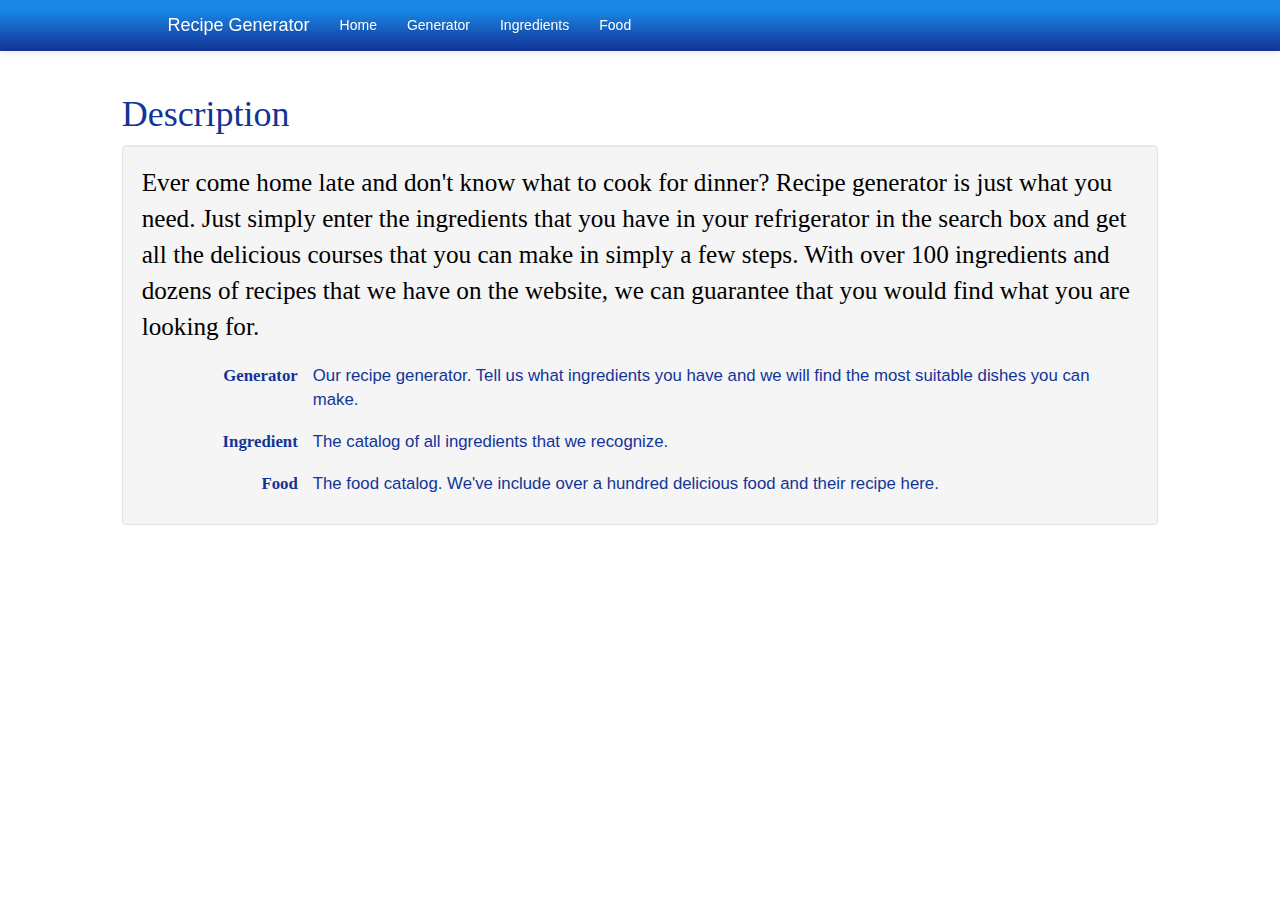
<file: index.html>
<!DOCTYPE html>
<html>
    <head>
        <title>Recipe Generator</title>
        <meta charset="utf-8">
        <meta name="viewport" content="width=device-width, initial-scale=1">
        <!-- <link rel="stylesheet" type="text/css" href="css/reset.css"> -->
        <link rel="stylesheet" type="text/css" href="css/bootstrap.min.css">
        <link rel="stylesheet" type="text/css" href="css/basic.css">
        <link rel="stylesheet" type="text/css" href="css/highlight-style.css">
        <base target="_self">
    </head>
    <style>
        h1{
          font-family: Georgia;
        }
        body {
          position: relative;
          padding-top: 75px;
        }
  
        p {
          font-size: 120%;
        }
  
        form .form-group {
          margin-bottom: 0px;
          padding: 0px;
        }
  
        form .control-label {
          font-size: 120%;
          margin: 0px;
          padding-right: 0px;
        }
      </style>
      <body>
        <nav class="navbar navbar-default navbar-fixed-top">
            <div class="container">
              <div class="row">
                <div class="col-lg-10 col-lg-offset-1">
        
                  <div class="navbar-header">
                    <button type="button" class="navbar-toggle" data-toggle="collapse" data-target="#myNavbar">
                      <span class="icon-bar"></span>
                      <span class="icon-bar"></span>
                      <span class="icon-bar"></span>
                    </button>
                    <a class="navbar-brand" href="index.html">Recipe Generator</a>
                  </div>
                  <div>
                    <div class="collapse navbar-collapse" id="myNavbar">
                      <ul class="nav navbar-nav">
                        <li><a href="index.html">Home</a></li>
                        <li><a href="generator.html">Generator</a></li>
                        <li><a href="ingredient_catalog.html">Ingredients</a></li>
                        <li><a href="food_catalog.html">Food</a></li>
                      </ul>
                    </div>
                  </div>
                </div>
              </div>
            </div>
          </nav>
        </div>
  
        <div class="row col-lg-10 col-lg-offset-1">
          <div id="overview">
    
            <h1>Description</h1>
    
            <div class="well bs-component">
              <form class="form-horizontal">
                <div class = "descrip">
                  <p>
                  Ever come home late and don't know what to cook for dinner? Recipe generator is just what you need. Just simply enter the ingredients that you have in your refrigerator in the search box and get all the delicious courses that you can make in simply a few steps. With over 100 ingredients and dozens of recipes that we have on the website, we can guarantee that you would find what you are looking for.
                  </p>
                </div>
                <div class="form-group">
                  <label class="col-sm-2 control-label">Generator</label>
                  <div class="col-sm-10">
                    <p class="form-control-static">Our recipe generator. Tell us
                      what ingredients you have and we will find the most suitable
                      dishes you can make.
                    </p>
                  </div>
                </div>
                
                <div class="form-group">
                  <label class="col-sm-2 control-label">Ingredient</label>
                  <div class="col-sm-10">
                    <p class="form-control-static">The catalog of all ingredients
                      that we recognize.
                    </p>
                  </div>
                </div>
                <div class="form-group">
                  <label class="col-sm-2 control-label">Food</label>
                  <div class="col-sm-10">
                    <p class="form-control-static">
                      The food catalog. We've include over a hundred delicious food
                      and their recipe here.
                    </p>
                  </div>
                </div>
            </div>
          </div>
        </div>
      </body>
</html>
</file>
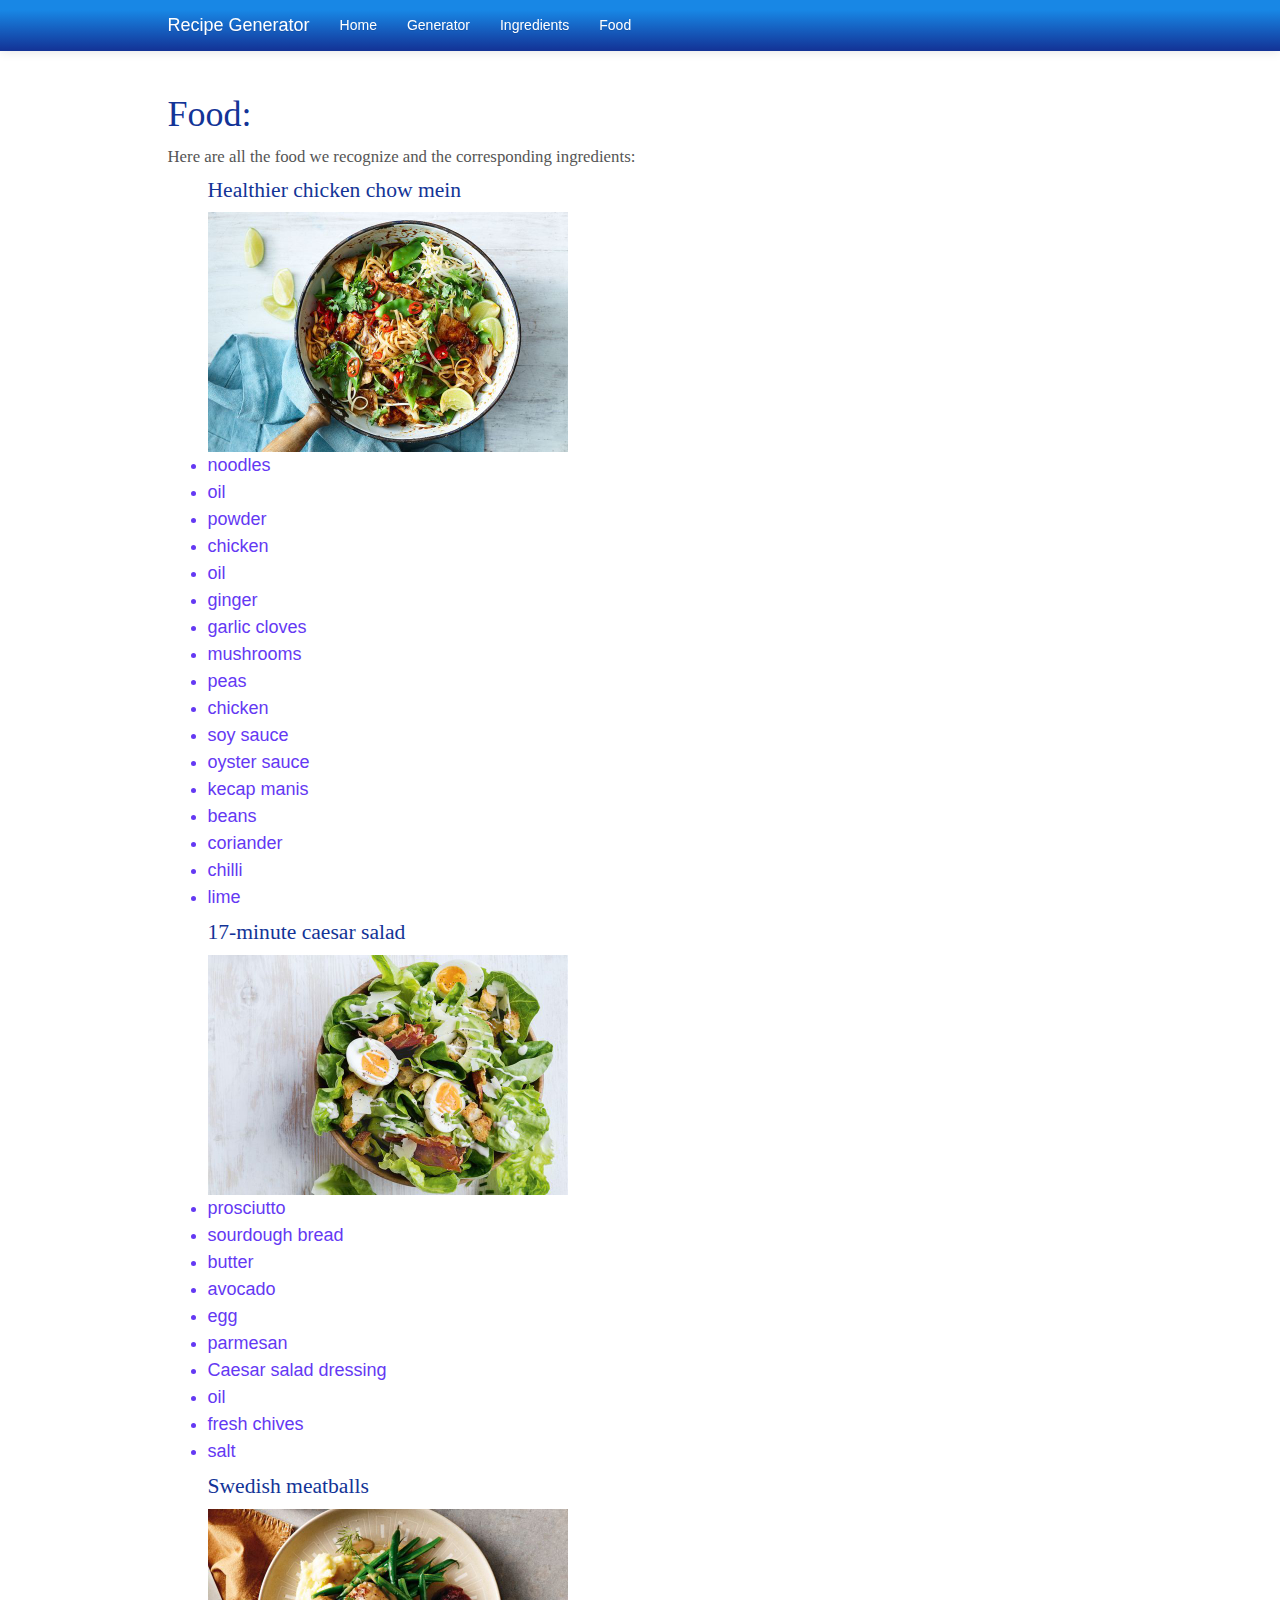
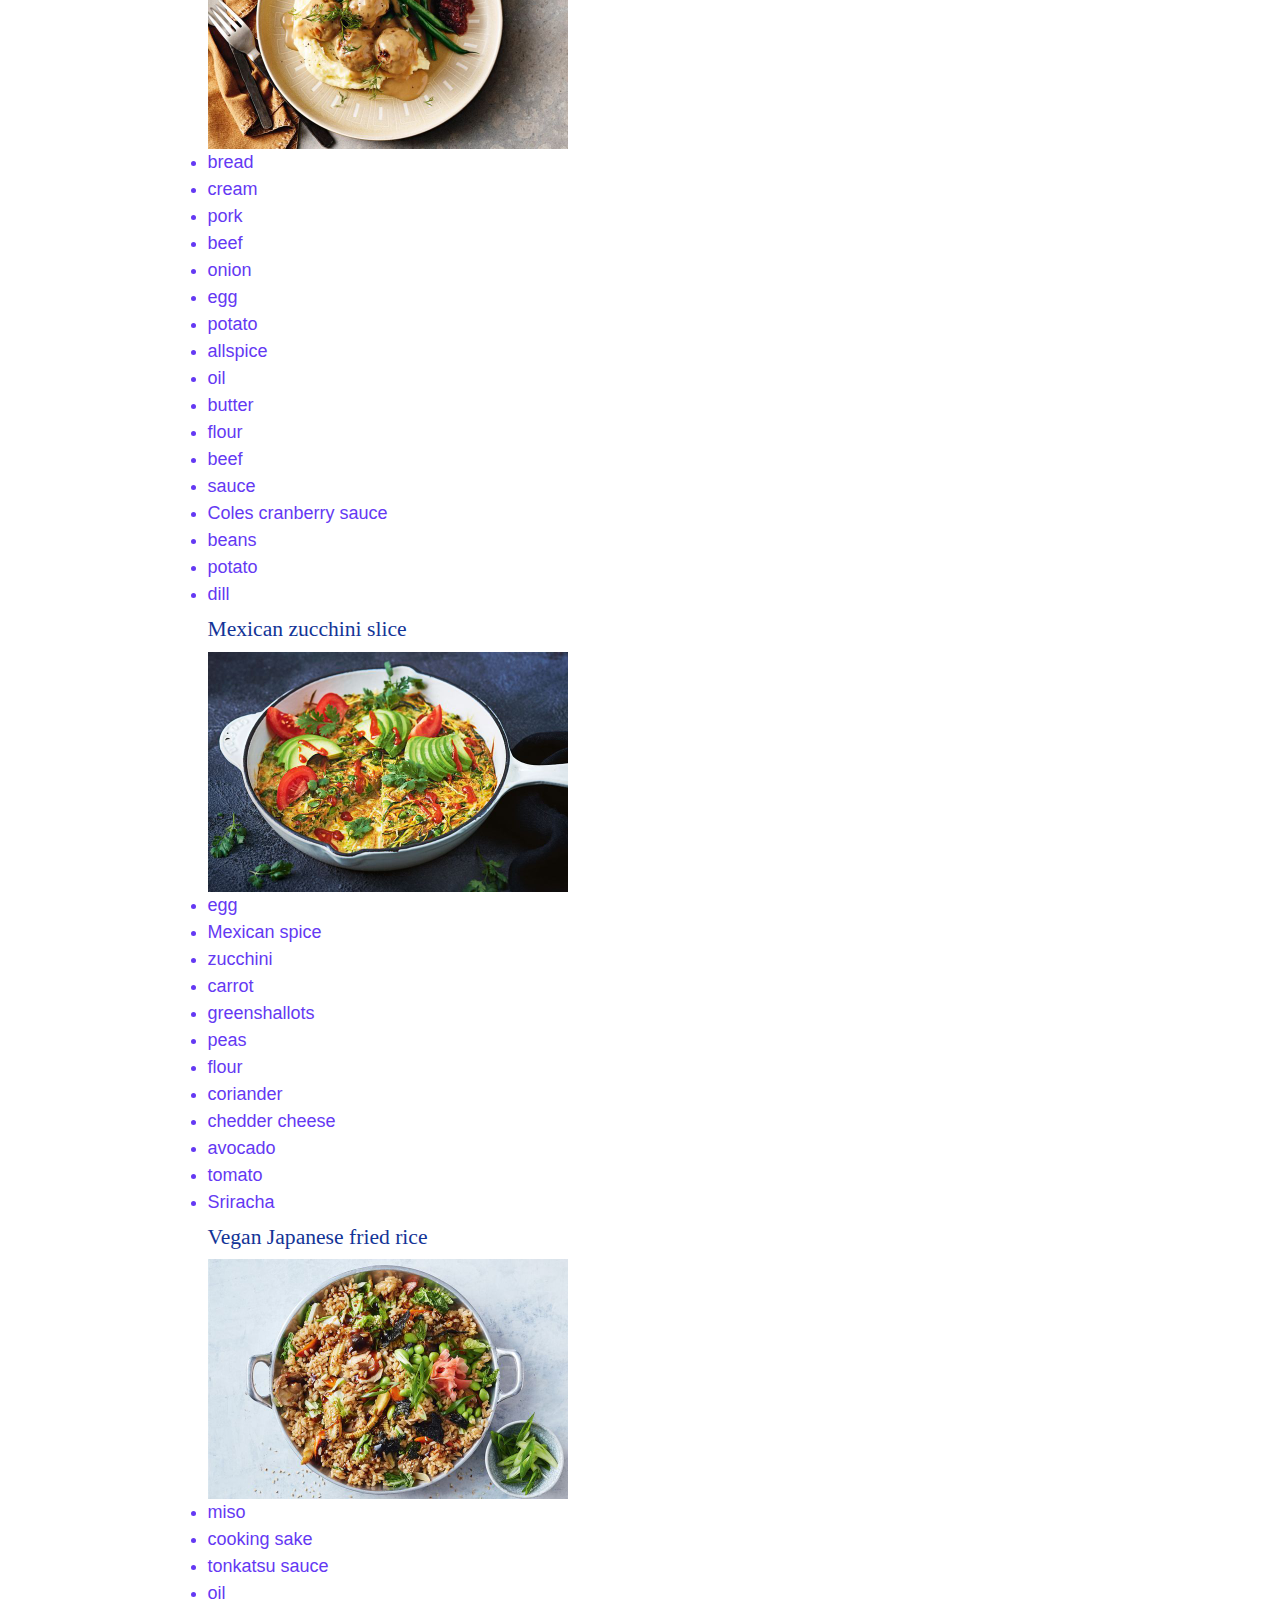
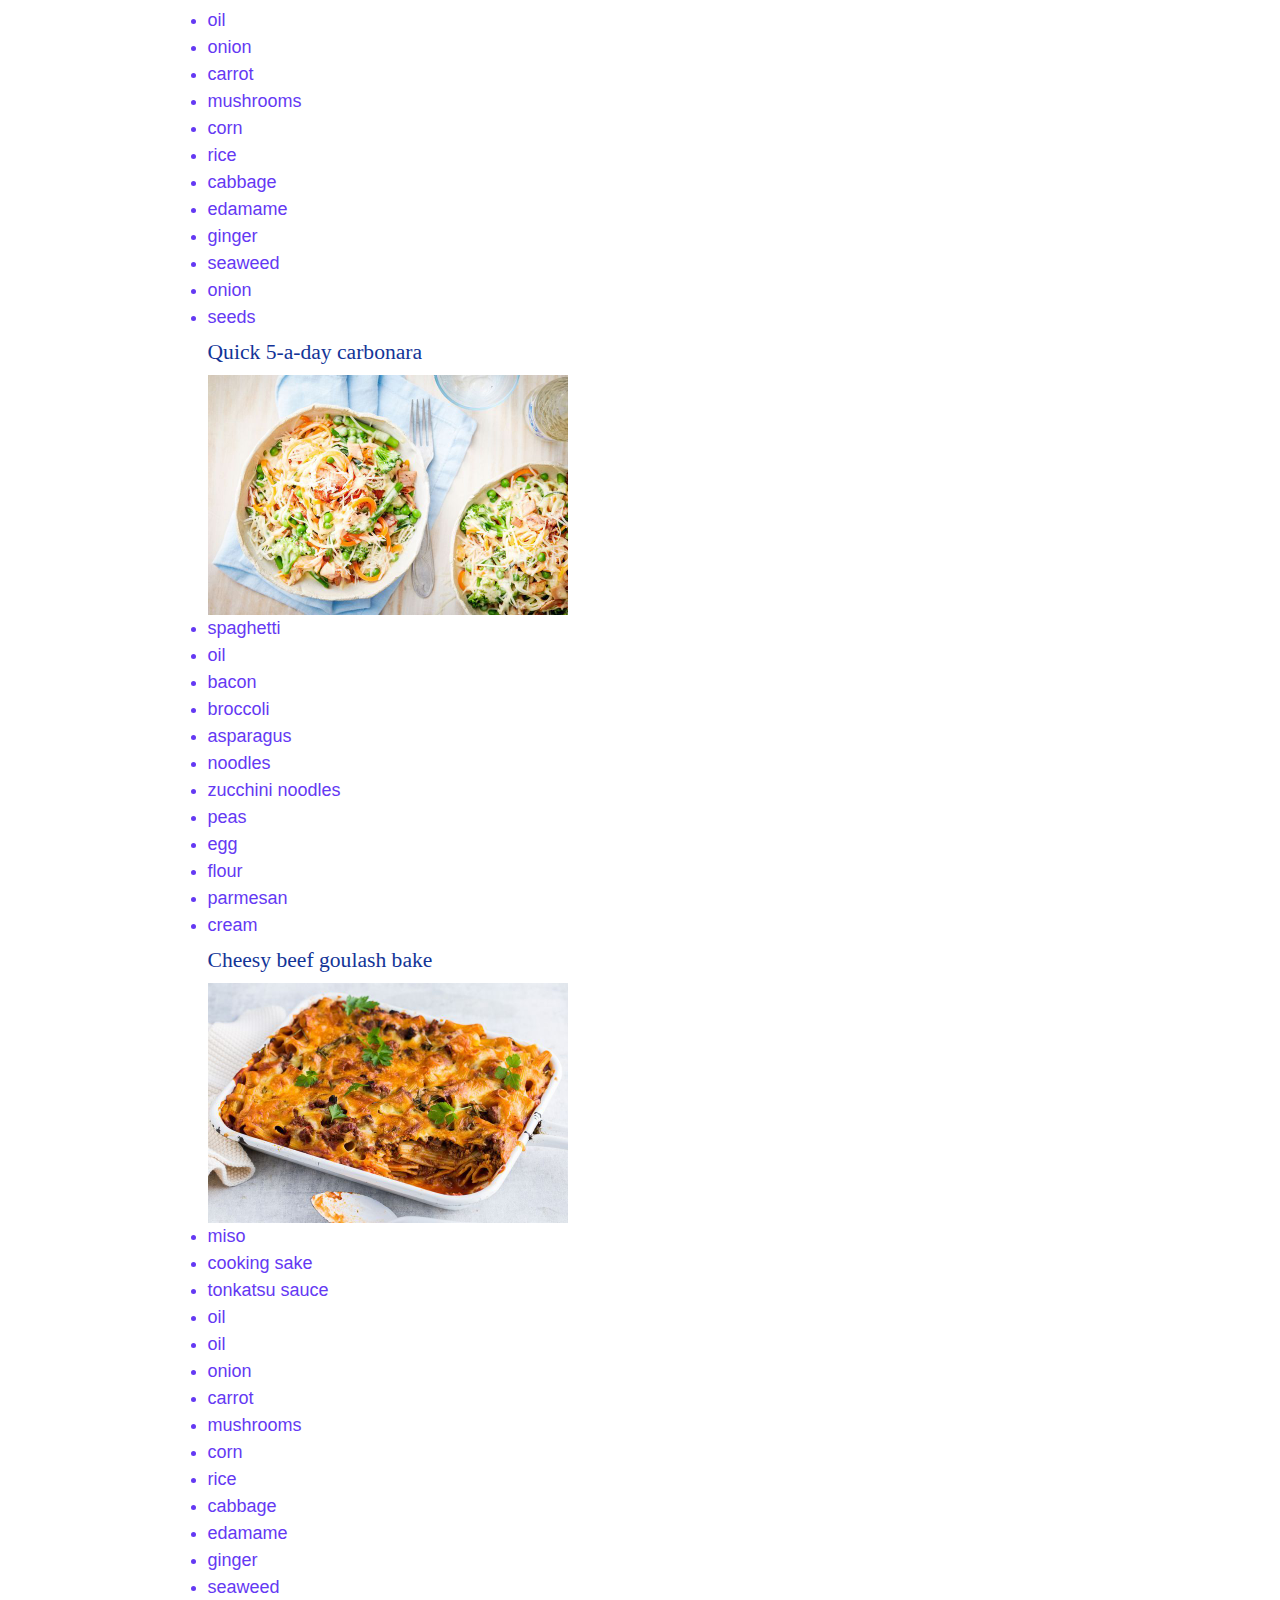
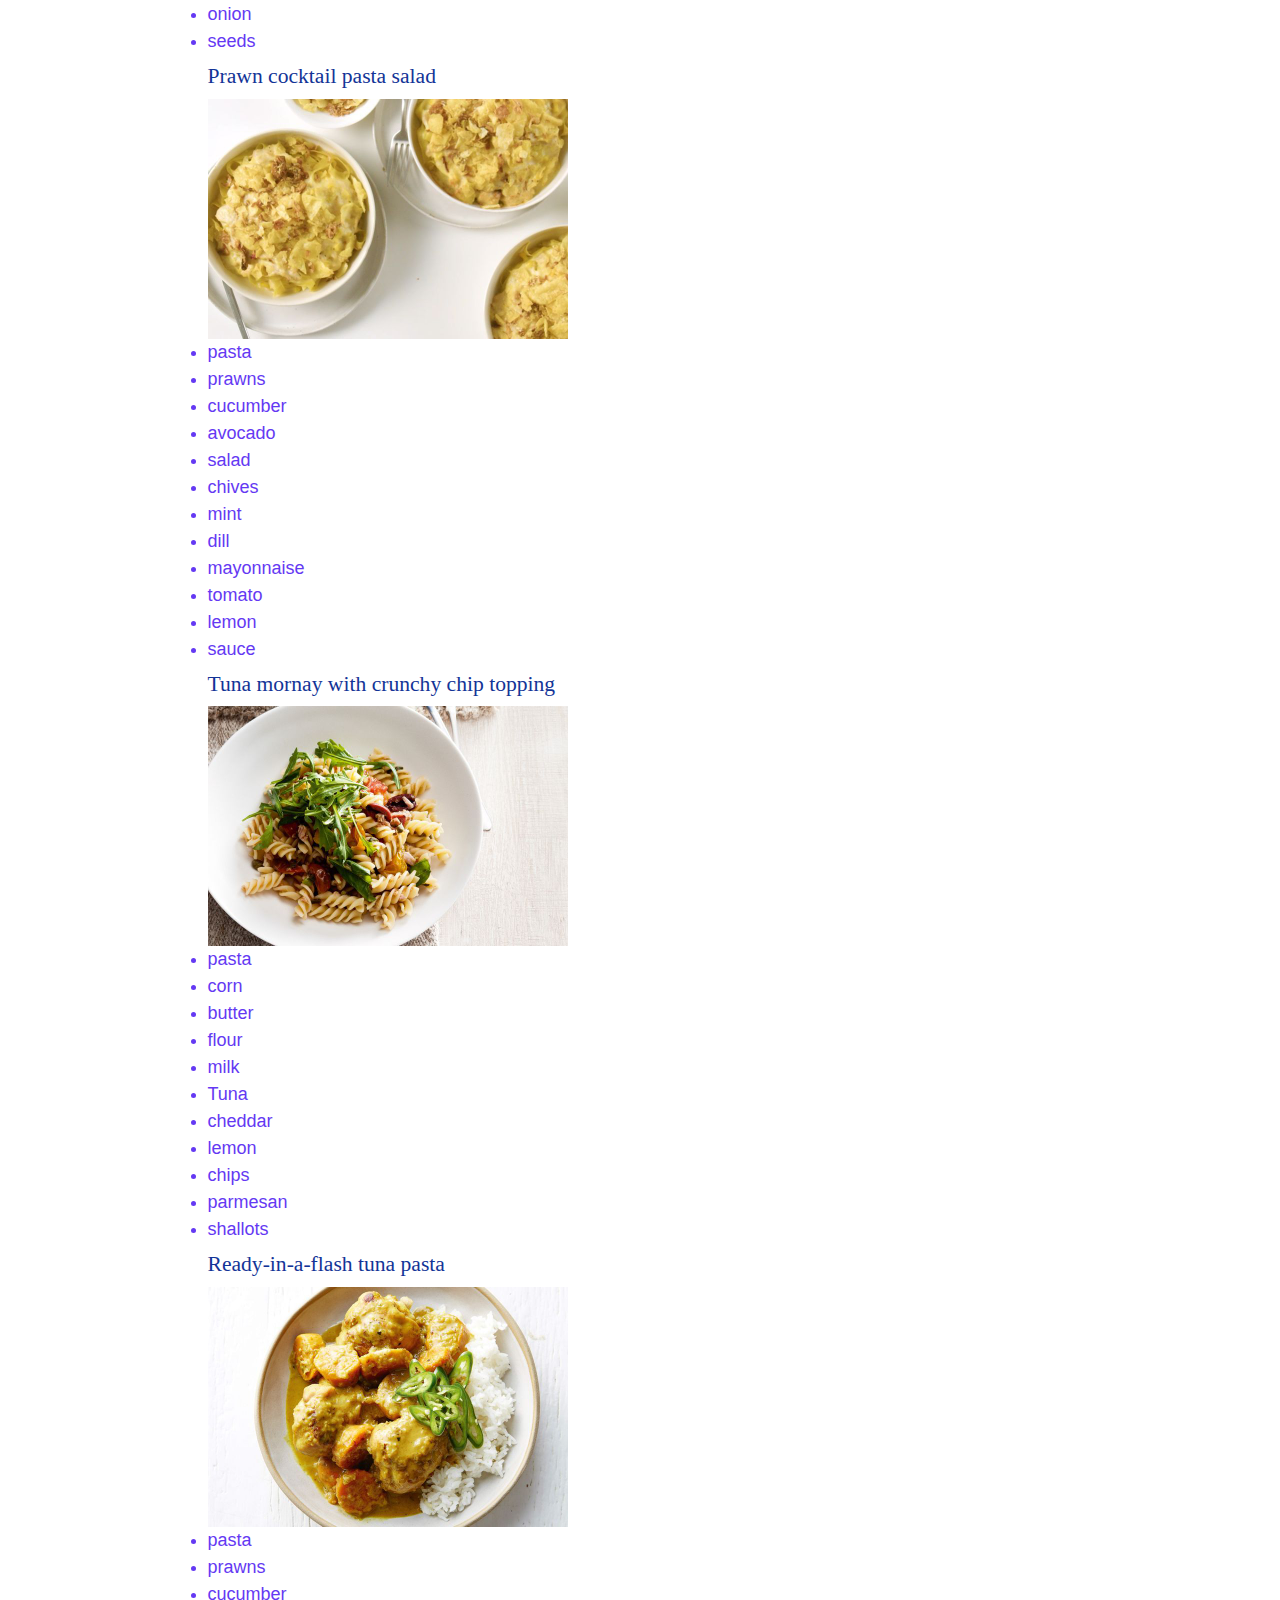
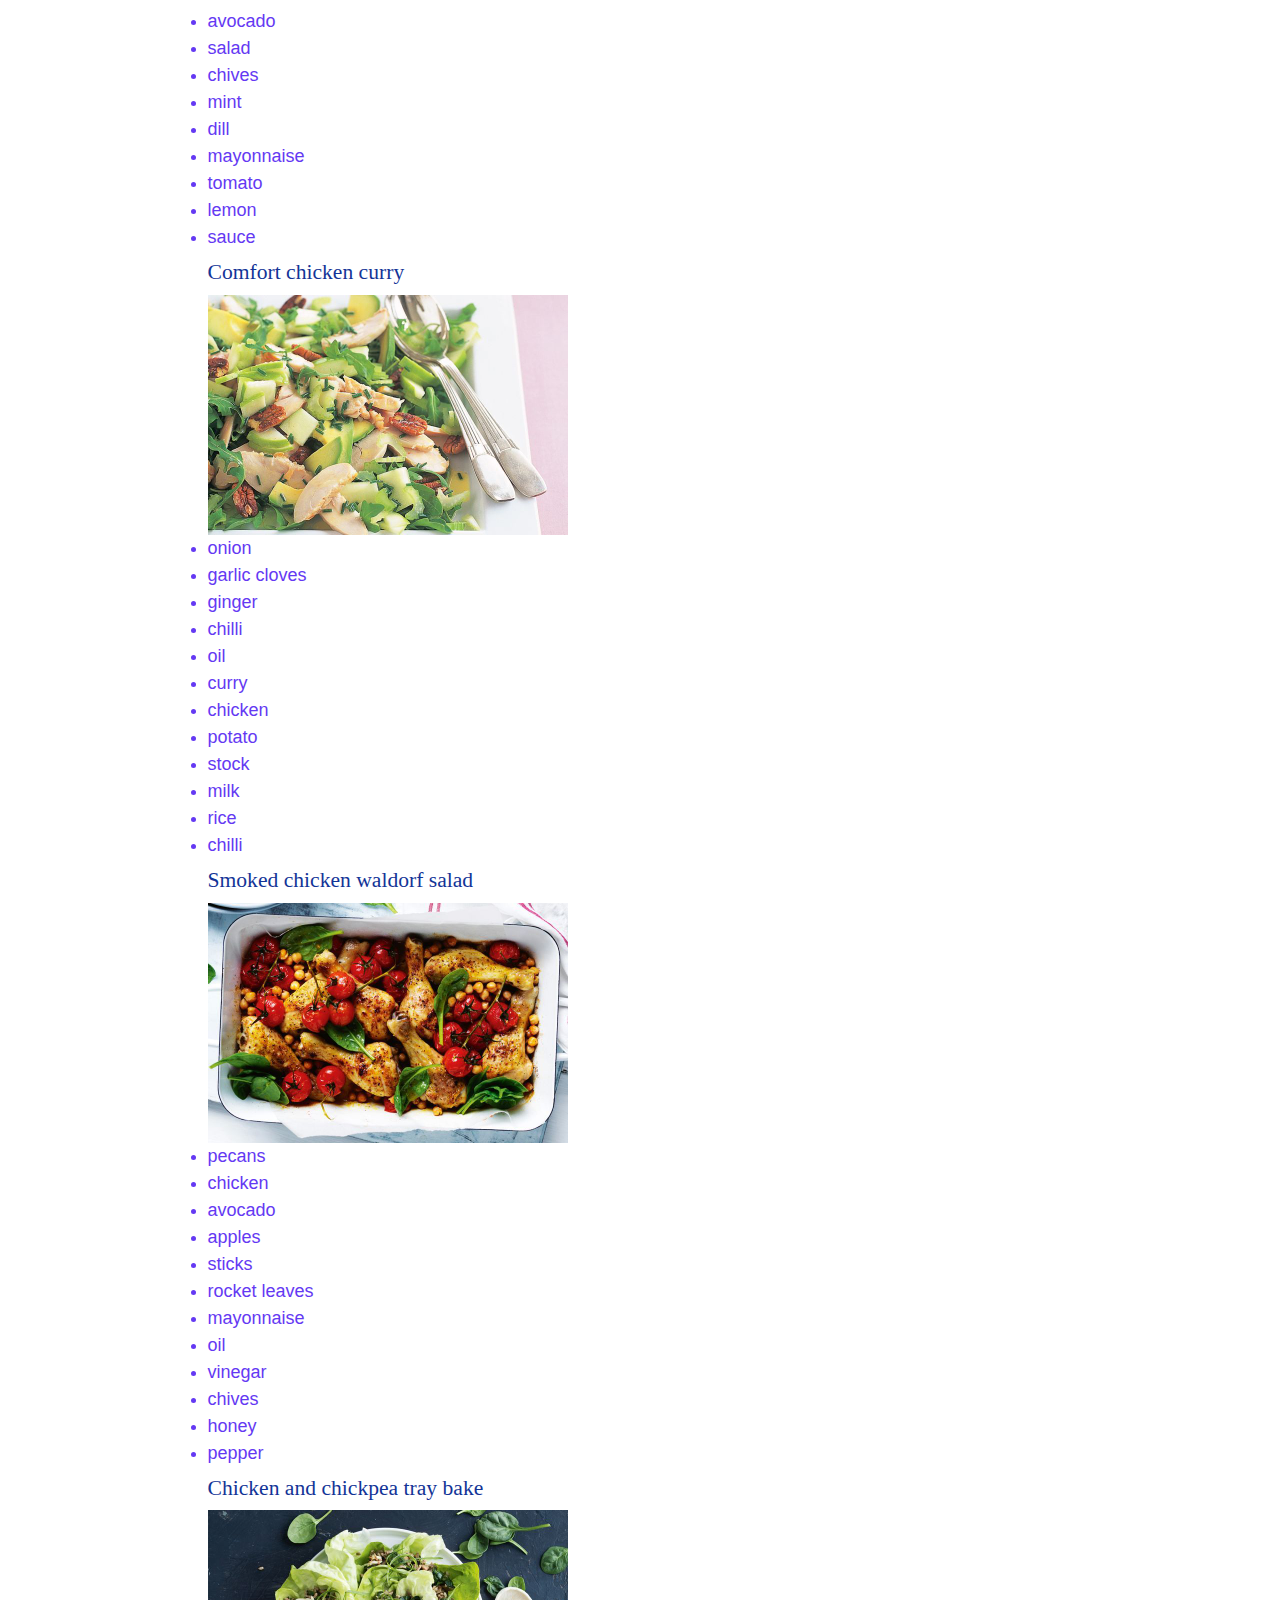
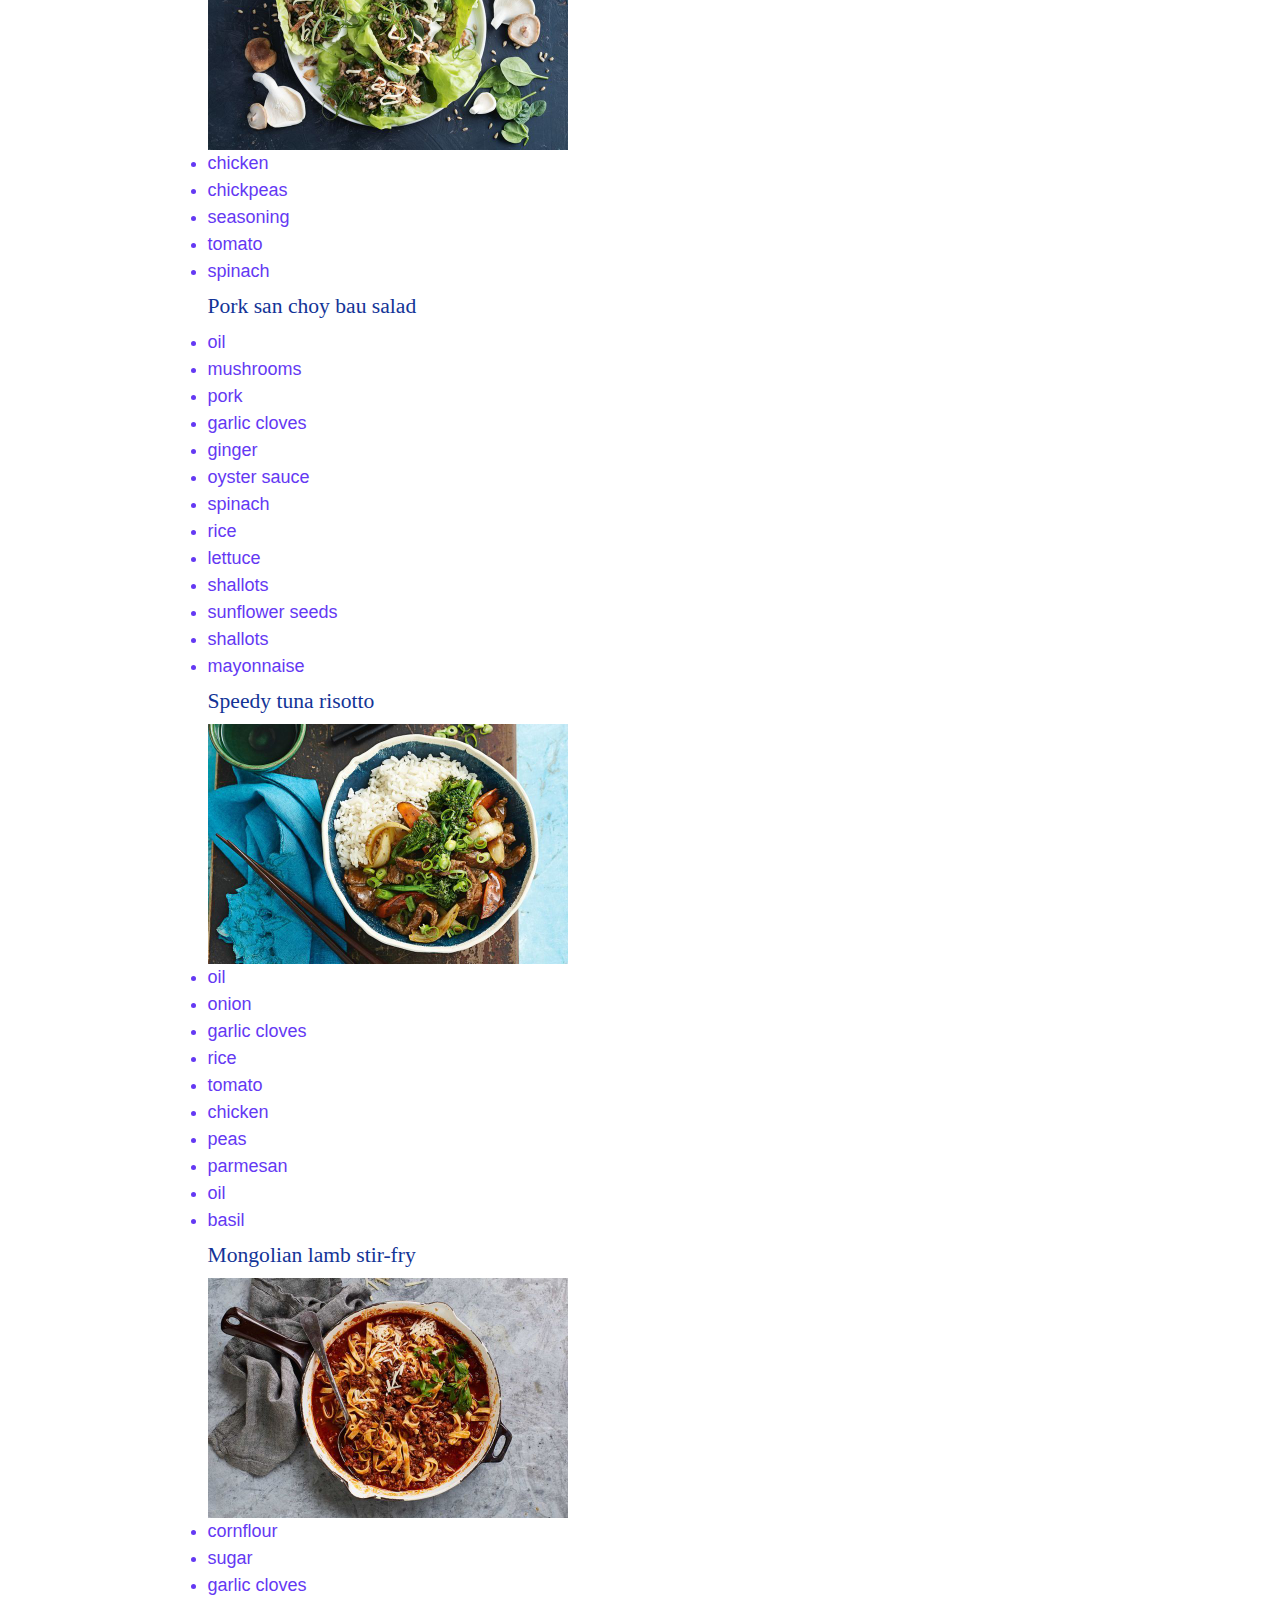
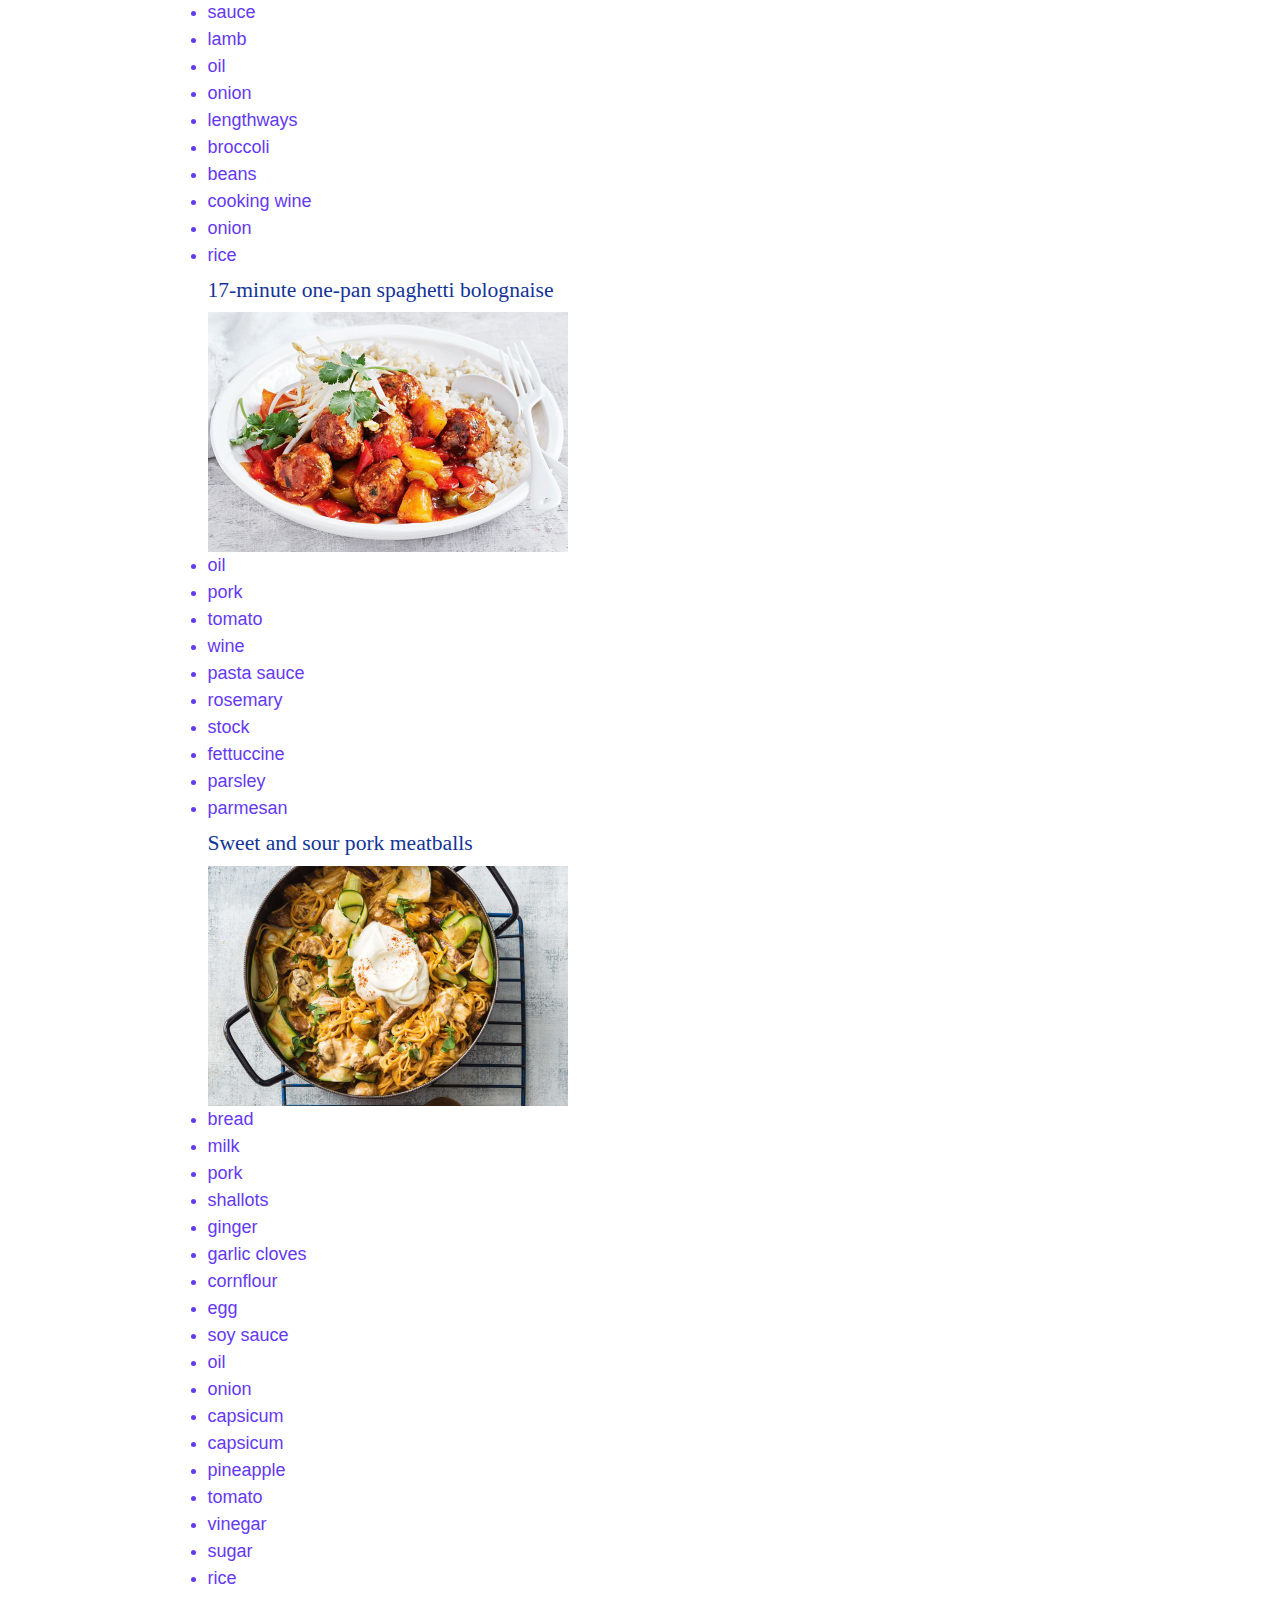
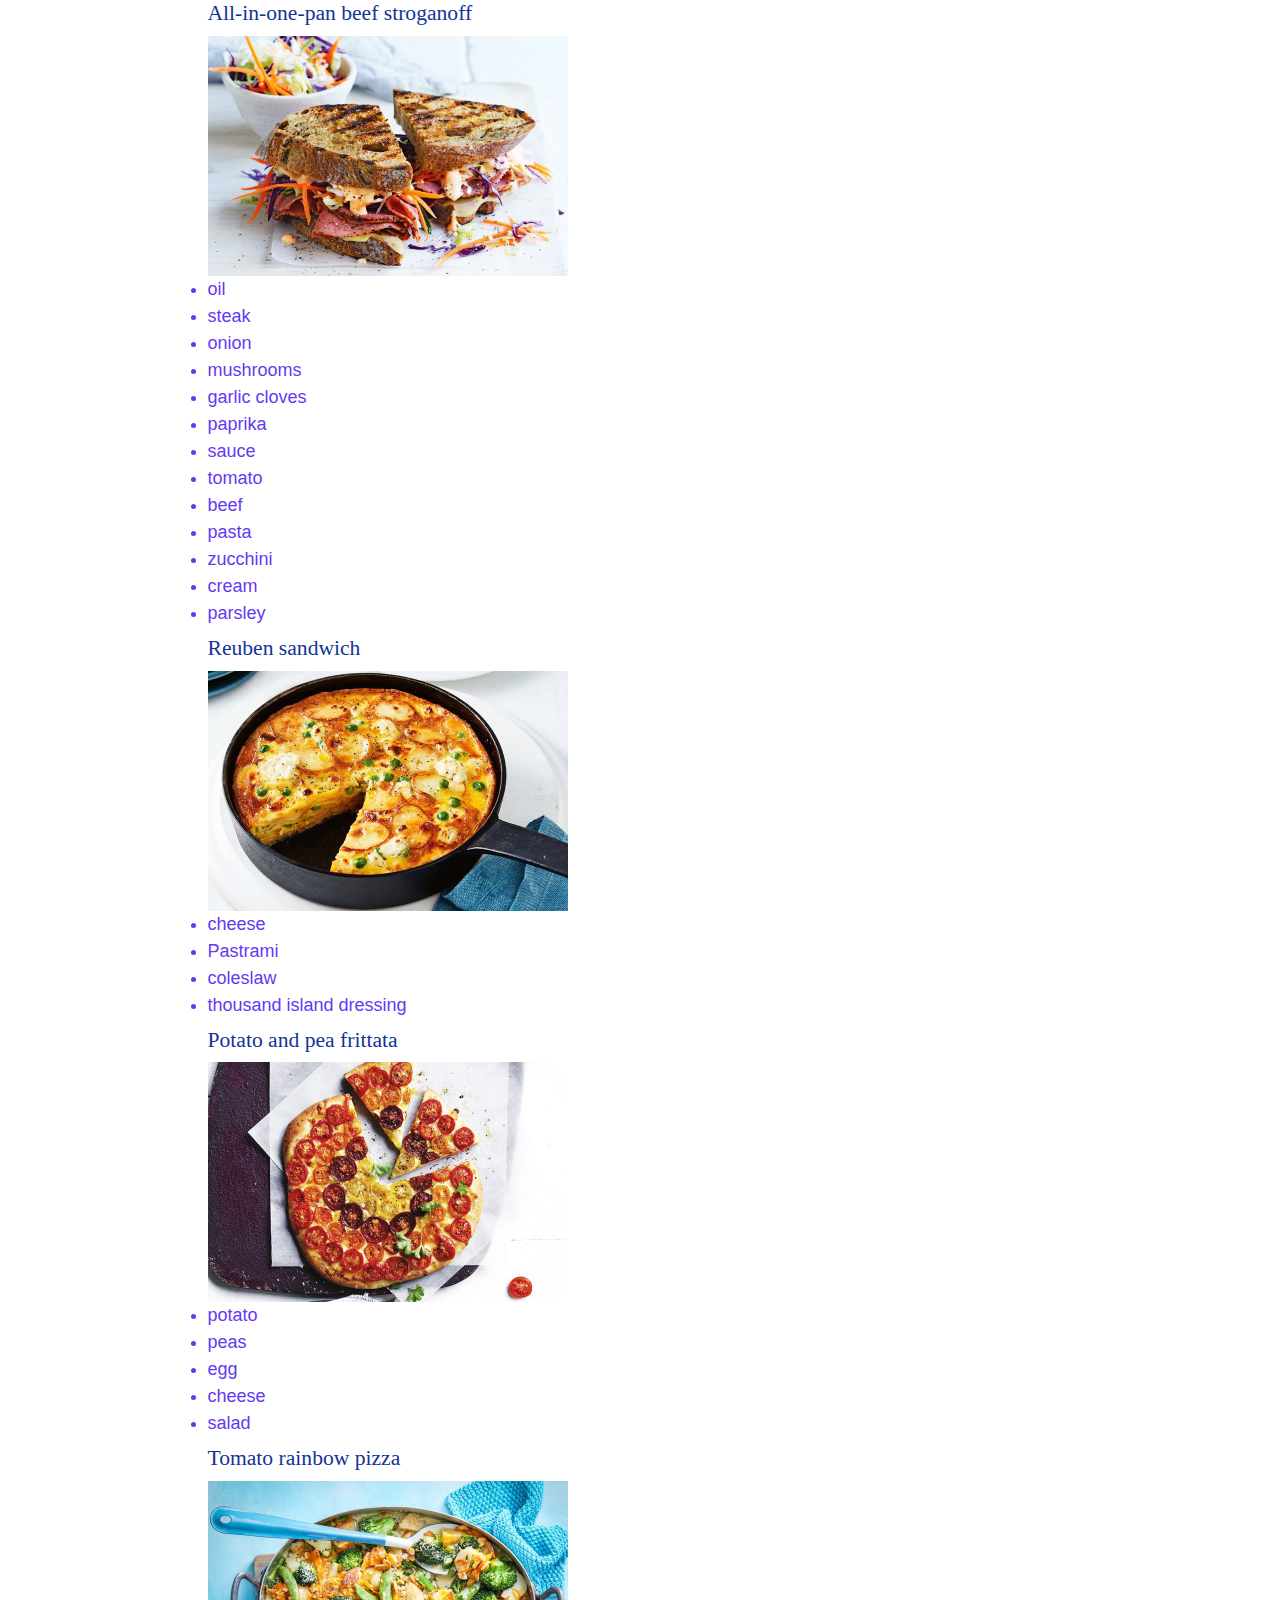
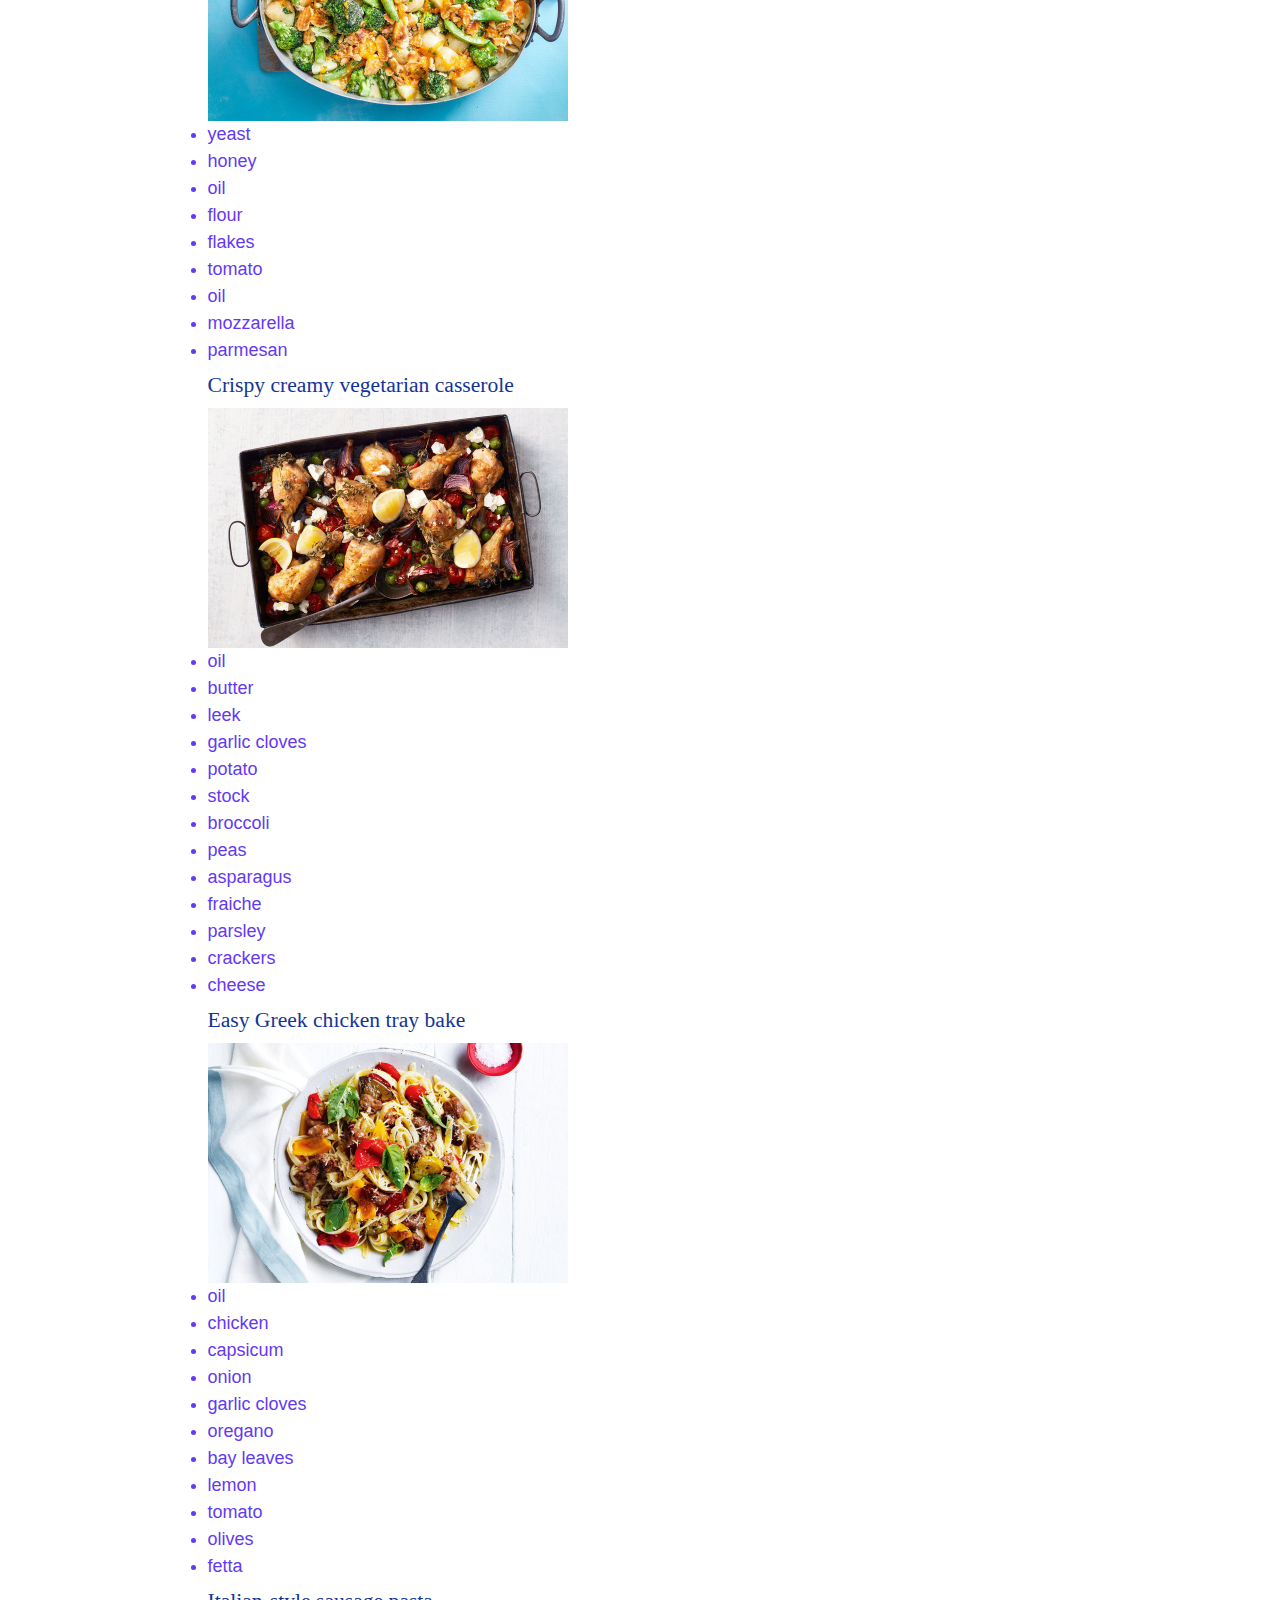
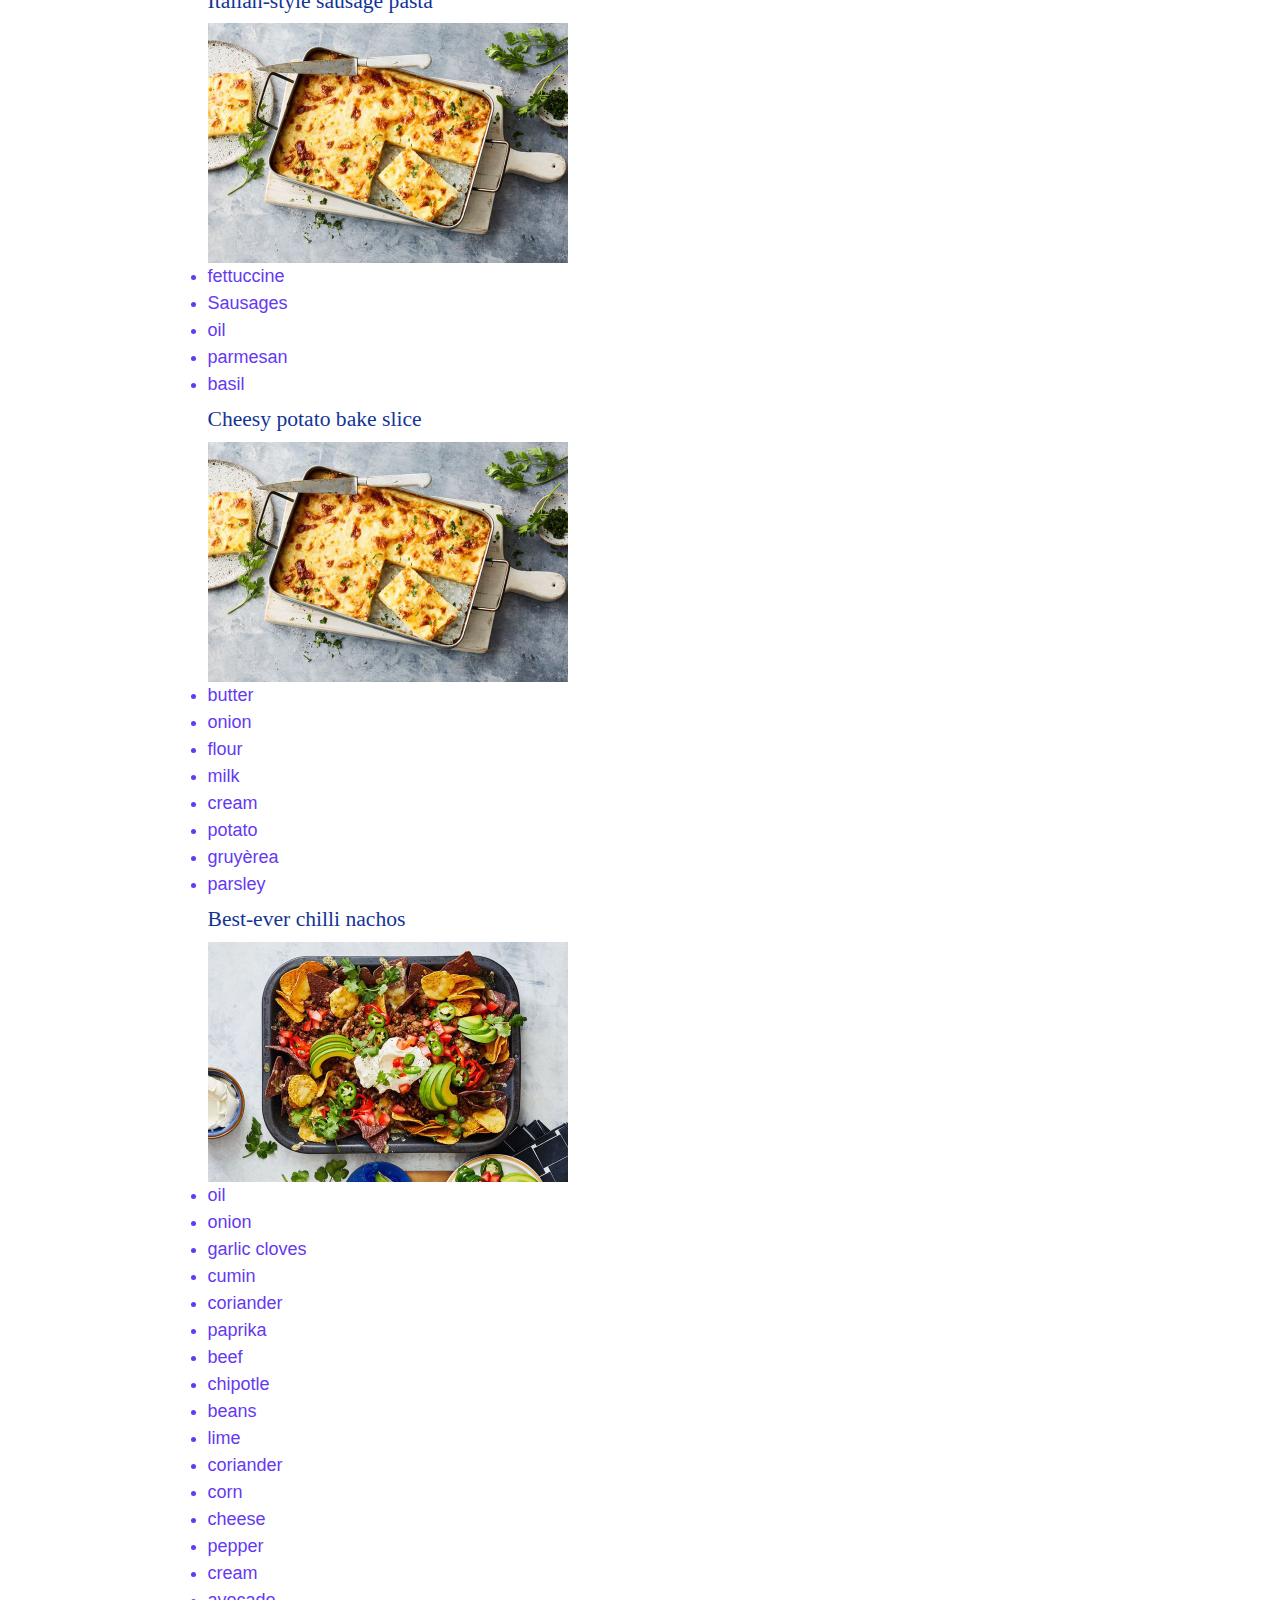
<file: food_catalog.html>
<!DOCTYPE html>
<html>
    <head>
        <title>Recipe Generator</title>
        <meta charset="utf-8">
        <meta name="viewport" content="width=device-width, initial-scale=1">
        <!-- <link rel="stylesheet" type="text/css" href="css/reset.css"> -->
        <link rel="stylesheet" type="text/css" href="css/bootstrap.min.css">
        <link rel="stylesheet" type="text/css" href="css/basic.css">
        <link rel="stylesheet" type="text/css" href="css/highlight-style.css">
        <base target="_self">
    </head>
    <style>
        h1{
          font-family: Georgia;
        }
        body {
          position: relative;
          padding-top: 75px;
        }
  
        p {
          font-size: 120%;
          font-family: times;
        }
  
        form .form-group {
          margin-bottom: 0px;
          padding: 0px;
        }
  
        form .control-label {
          font-size: 120%;
          margin: 0px;
          padding-right: 0px;
        }
      </style>
      <body>
        <nav class="navbar navbar-default navbar-fixed-top">
            <div class="container">
              <div class="row">
                <div class="col-lg-10 col-lg-offset-1">
        
                  <div class="navbar-header">
                    <button type="button" class="navbar-toggle" data-toggle="collapse" data-target="#myNavbar">
                      <span class="icon-bar"></span>
                      <span class="icon-bar"></span>
                      <span class="icon-bar"></span>
                    </button>
                    <a class="navbar-brand" href="index.html">Recipe Generator</a>
                  </div>
                  <div>
                    <div class="collapse navbar-collapse" id="myNavbar">
                      <ul class="nav navbar-nav">
                        <li><a href="index.html">Home</a></li>
                        <li><a href="generator.html">Generator</a></li>
                        <li><a href="ingredient_catalog.html">Ingredients</a></li>
                        <li><a href="food_catalog.html">Food</a></li>
                      </ul>
                    </div>
                  </div>
                </div>
              </div>
            </div>
          </nav>
          <div class="container">
            <div class="row">
              <div class="col-lg-10 col-lg-offset-1">
                <h1>Food:</h1>
      
                <p>Here are all the food we recognize and the corresponding ingredients:</p>
      
                <h4>
                    <ul id="food_list"></ul>
                </h4>
      
              </div>
            </div>
          </div>
      </body>
</html>

<script>
  let food = ['<p>Healthier chicken chow mein<div><image src = "images/1.jpg" width = 360><font class = "notice"><li>noodles</li><li>oil</li><li>powder</li><li>chi\
cken</li><li>oil</li><li>ginger</li><li>garlic cloves</li><li>mushrooms</li><li>peas</li><li>chicken</li><li>soy sauce</li><li>oyster sauce</li><li>ke\
cap manis</li><li>beans</li><li>coriander</li><li>chilli</li><li>lime</li></font></p>', '<p>17-minute caesar salad<div><image src = "images/2.jpg" wid\
th = 360><font class = "notice"><li>prosciutto</li><li>sourdough bread</li><li>butter</li><li>avocado</li><li>egg</li><li>parmesan</li><li>Caesar sala\
d dressing</li><li>oil</li><li>fresh chives</li><li>salt</li></font></p>', '<p>Swedish meatballs<div><image src = "images/3.jpg" width = 360><font cla\
ss = "notice"><li>bread</li><li>cream</li><li>pork</li><li>beef</li><li>onion</li><li>egg</li><li>potato</li><li>allspice</li><li>oil</li><li>butter</\
li><li>flour</li><li>beef</li><li>sauce</li><li>Coles cranberry sauce</li><li>beans</li><li>potato</li><li>dill</li></font></p>', '<p>Mexican zucchini\
 slice<div><image src = "images/4.jpg" width = 360><font class = "notice"><li>egg</li><li>Mexican spice</li><li>zucchini</li><li>carrot</li><li>green\
shallots</li><li>peas</li><li>flour</li><li>coriander</li><li>chedder cheese</li><li>avocado</li><li>tomato</li><li>Sriracha</li></font></p>', '<p>Veg\
an Japanese fried rice<div><image src = "images/5.jpg" width = 360><font class = "notice"><li>miso</li><li>cooking sake</li><li>tonkatsu sauce</li><li\
>oil</li><li>oil</li><li>onion</li><li>carrot</li><li>mushrooms</li><li>corn</li><li>rice</li><li>cabbage</li><li>edamame</li><li>ginger</li><li>seawe\
ed</li><li>onion</li><li>seeds</li></font></p>', '<p>Quick 5-a-day carbonara<div><image src = "images/6.jpg" width = 360><font class = "notice"><li>sp\
aghetti</li><li>oil</li><li>bacon</li><li>broccoli</li><li>asparagus</li><li>noodles</li><li>zucchini noodles</li><li>peas</li><li>egg</li><li>flour</\
li><li>parmesan</li><li>cream</li></font></p>', '<p>Cheesy beef goulash bake<div><image src = "images/7.jpg" width = 360><font class = "notice"><li>mi\
so</li><li>cooking sake</li><li>tonkatsu sauce</li><li>oil</li><li>oil</li><li>onion</li><li>carrot</li><li>mushrooms</li><li>corn</li><li>rice</li><l\
i>cabbage</li><li>edamame</li><li>ginger</li><li>seaweed</li><li>onion</li><li>seeds</li></font></p>', '<p>Prawn cocktail pasta salad<div><image src =\
 "images/8.jpg" width = 360><font class = "notice"><li>pasta</li><li>prawns</li><li>cucumber</li><li>avocado</li><li>salad</li><li>chives</li><li>mint\
</li><li>dill</li><li>mayonnaise</li><li>tomato</li><li>lemon</li><li>sauce</li></font></p>', '<p>Tuna mornay with crunchy chip topping<div><image src\
 = "images/9.jpg" width = 360><font class = "notice"><li>pasta</li><li>corn</li><li>butter</li><li>flour</li><li>milk</li><li>Tuna</li><li>cheddar</li\
><li>lemon</li><li>chips</li><li>parmesan</li><li>shallots</li></font></p>', '<p>Ready-in-a-flash tuna pasta<div><image src = "images/10.jpg" width =\
360><font class = "notice"><li>pasta</li><li>prawns</li><li>cucumber</li><li>avocado</li><li>salad</li><li>chives</li><li>mint</li><li>dill</li><li>ma\
yonnaise</li><li>tomato</li><li>lemon</li><li>sauce</li></font></p>', '<p>Comfort chicken curry<div><image src = "images/11.jpg" width = 360><font cla\
ss = "notice"><li>onion</li><li>garlic cloves</li><li>ginger</li><li>chilli</li><li>oil</li><li>curry</li><li>chicken</li><li>potato</li><li>stock</li\
><li>milk</li><li>rice</li><li>chilli</li></font></p>', '<p>Smoked chicken waldorf salad<div><image src = "images/12.jpg" width = 360><font class = "n\
otice"><li>pecans</li><li>chicken</li><li>avocado</li><li>apples</li><li>sticks</li><li>rocket leaves</li><li>mayonnaise</li><li>oil</li><li>vinegar</\
li><li>chives</li><li>honey</li><li>pepper</li></font></p>', '<p>Chicken and chickpea tray bake<div><image src = "images/13.jpg" width = 360><font cla\
ss = "notice"><li>chicken</li><li>chickpeas</li><li>seasoning</li><li>tomato</li><li>spinach</li></font></p>', '<p>Pork san choy bau salad<div><image\
src = "images/14.jpg" width = 360><font class = "notice"><li>oil</li><li>mushrooms</li><li>pork</li><li>garlic cloves</li><li>ginger</li><li>oyster sa\
uce</li><li>spinach</li><li>rice</li><li>lettuce</li><li>shallots</li><li>sunflower seeds</li><li>shallots</li><li>mayonnaise</li></font></p>', '<p>Sp\
eedy tuna risotto<div><image src = "images/15.jpg" width = 360><font class = "notice"><li>oil</li><li>onion</li><li>garlic cloves</li><li>rice</li><li\
>tomato</li><li>chicken</li><li>peas</li><li>parmesan</li><li>oil</li><li>basil</li></font></p>', '<p>Mongolian lamb stir-fry<div><image src = "images\
/16.jpg" width = 360><font class = "notice"><li>cornflour</li><li>sugar</li><li>garlic cloves</li><li>sauce</li><li>lamb</li><li>oil</li><li>onion</li\
><li>lengthways</li><li>broccoli</li><li>beans</li><li>cooking wine</li><li>onion</li><li>rice</li></font></p>', '<p>17-minute one-pan spaghetti bolog\
naise<div><image src = "images/17.jpg" width = 360><font class = "notice"><li>oil</li><li>pork</li><li>tomato</li><li>wine</li><li>pasta sauce</li><li\
>rosemary</li><li>stock</li><li>fettuccine</li><li>parsley</li><li>parmesan</li></font></p>', '<p>Sweet and sour pork meatballs<div><image src = "imag\
es/18.jpg" width = 360><font class = "notice"><li>bread</li><li>milk</li><li>pork</li><li>shallots</li><li>ginger</li><li>garlic cloves</li><li>cornfl\
our</li><li>egg</li><li>soy sauce</li><li>oil</li><li>onion</li><li>capsicum</li><li>capsicum</li><li>pineapple</li><li>tomato</li><li>vinegar</li><li\
>sugar</li><li>rice</li></font></p>', '<p>All-in-one-pan beef stroganoff<div><image src = "images/19.jpg" width = 360><font class = "notice"><li>oil</\
li><li>steak</li><li>onion</li><li>mushrooms</li><li>garlic cloves</li><li>paprika</li><li>sauce</li><li>tomato</li><li>beef</li><li>pasta</li><li>zuc\
chini</li><li>cream</li><li>parsley</li></font></p>', '<p>Reuben sandwich<div><image src = "images/20.jpg" width = 360><font class = "notice"><li>chee\
se</li><li>Pastrami</li><li>coleslaw</li><li>thousand island dressing</li></font></p>', '<p>Potato and pea frittata<div><image src = "images/21.jpg" w\
idth = 360><font class = "notice"><li>potato</li><li>peas</li><li>egg</li><li>cheese</li><li>salad</li></font></p>', '<p>Tomato rainbow pizza<div><ima\
ge src = "images/22.jpg" width = 360><font class = "notice"><li>yeast</li><li>honey</li><li>oil</li><li>flour</li><li>flakes</li><li>tomato</li><li>oi\
l</li><li>mozzarella</li><li>parmesan</li></font></p>', '<p>Crispy creamy vegetarian casserole<div><image src = "images/23.jpg" width = 360><font clas\
s = "notice"><li>oil</li><li>butter</li><li>leek</li><li>garlic cloves</li><li>potato</li><li>stock</li><li>broccoli</li><li>peas</li><li>asparagus</l\
i><li>fraiche</li><li>parsley</li><li>crackers</li><li>cheese</li></font></p>', '<p>Easy Greek chicken tray bake<div><image src = "images/24.jpg" widt\
h = 360><font class = "notice"><li>oil</li><li>chicken</li><li>capsicum</li><li>onion</li><li>garlic cloves</li><li>oregano</li><li>bay leaves</li><li\
>lemon</li><li>tomato</li><li>olives</li><li>fetta</li></font></p>', '<p>Italian-style sausage pasta<div><image src = "images/25.jpg" width = 360><fon\
t class = "notice"><li>fettuccine</li><li>Sausages</li><li>oil</li><li>parmesan</li><li>basil</li></font></p>', '<p>Cheesy potato bake slice<div><imag\
e src = "images/26.jpg" width = 360><font class = "notice"><li>butter</li><li>onion</li><li>flour</li><li>milk</li><li>cream</li><li>potato</li><li>gr\
uyèrea</li><li>parsley</li></font></p>', '<p>Best-ever chilli nachos<div><image src = "images/27.jpg" width = 360><font class = "notice"><li>oil</li>\
<li>onion</li><li>garlic cloves</li><li>cumin</li><li>coriander</li><li>paprika</li><li>beef</li><li>chipotle</li><li>beans</li><li>lime</li><li>coria\
nder</li><li>corn</li><li>cheese</li><li>pepper</li><li>cream</li><li>avocado</li><li>tomato</li><li>chilli</li></font></p>', '<p>Quiche Lorraine<div>\
<image src = "images/28.jpg" width = 360><font class = "notice"><li>flour</li><li>butter</li><li>egg</li><li>onion</li><li>bacon</li><li>cheese</li><l\
i>cream</li><li>salad</li></font></p>', '<p>One-pan creamy chicken pesto pasta bake<div><image src = "images/29.jpg" width = 360><font class = "notice\
"><li>oil</li><li>onion</li><li>chicken breast</li><li>garlic cloves</li><li>chicken</li><li>pasta</li><li>Pistachios</li><li>basil</li><li>parsley</l\
i><li>lemon</li><li>cream</li><li>broccoli</li><li>spinach</li><li>cheese</li></font></p>', '<p>Chicken, pea and sweet potato pot pies<div><image src\
= "images/30.jpg" width = 360><font class = "notice"><li>oil</li><li>chicken Thigh</li><li>leek</li><li>garlic cloves</li><li>thyme</li><li>potato</li\
><li>sauce</li><li>peas</li><li>pastry</li><li>egg</li><li>thyme</li></font></p>', '<p>Easy shepherd\'s pie<div><image src = "images/31.jpg" width = 3\
60><font class = "notice"><li>oil</li><li>onion</li><li>garlic cloves</li><li>carrot</li><li>celery</li><li>rosemary</li><li>lamb</li><li>flour</li><l\
i>sauce</li><li>tomato</li><li>beef</li><li>potato</li><li>milk</li><li>butter</li></font></p>', '<p>Teriyaki chicken and noodle stir-fry<div><image s\
rc = "images/32.jpg" width = 360><font class = "notice"><li>sauce</li><li>vinegar</li><li>oil</li><li>sugar</li><li>chicken</li><li>noodles</li><li>oi\
l</li><li>onion</li><li>sesame</li><li>pak choy</li></font></p>', '<p>Muffin-pan fried rice cups<div><image src = "images/33.jpg" width = 360><font cl\
ass = "notice"><li>rice</li><li>oil</li><li>onion</li><li>bacon</li><li>wonton</li><li>peas</li><li>corn</li><li>sauce</li><li>egg</li></font></p>', '\
<p>Mid-week lamb ragu<div><image src = "images/34.jpg" width = 360><font class = "notice"><li>carrot</li><li>onion</li><li>celery</li><li>garlic clove\
s</li><li>oil</li><li>lamb</li><li>bay leaves</li><li>wine</li><li>tomato</li><li>sugar</li><li>pasta</li><li>parmesan</li><li>herbs</li></font></p>',
 '<p>Chicken fajita stir-fry<div><image src = "images/35.jpg" width = 360><font class = "notice"><li>oil</li><li>chicken</li><li>onion</li><li>capsicu\
m</li><li>capsicum</li><li>corn</li><li>fajita</li><li>chipotle</li><li>sauce</li><li>beans</li><li>avocado</li><li>Tortilla</li></font></p>', '<p>Bee\
f mince rice paper rolls<div><image src = "images/36.jpg" width = 360><font class = "notice"><li>oil</li><li>garlic cloves</li><li>beef</li><li>sugar<\
/li><li>fish</li><li>pepper</li><li>noodles</li><li>rice</li><li>coleslaw</li><li>mint</li><li>chilli</li><li>sauce</li></font></p>', '<p>Quick chicke\
n noodle salad<div><image src = "images/37.jpg" width = 360><font class = "notice"><li>noodles</li><li>lime</li><li>oil</li><li>chilli</li><li>sauce</\
li><li>butter</li><li>chicken</li><li>carrot</li><li>cabbage</li><li>onion</li></font></p>', '<p>Giant cheesy chicken schnitzel<div><image src = "imag\
es/38.jpg" width = 360><font class = "notice"><li>chicken</li><li>cheddar</li><li>flour</li><li>egg</li><li>Schnitzel</li><li>parmesan</li><li>oil</li\
><li>lettuce</li><li>tomato</li><li>cucumber</li><li>dressing</li><li>lemon</li></font></p>', '<p>Spanakopita meatloaf<div><image src = "images/39.jpg\
" width = 360><font class = "notice"><li>spinach</li><li>chicken</li><li>bread</li><li>onion</li><li>garlic cloves</li><li>egg</li><li>dill</li><li>le\
mon</li><li>fetta</li><li>cheese</li><li>pastry</li><li>butter</li><li>yoghurt</li><li>salad</li></font></p>', '<p>Vegan chilli con ‘carne’<div><image\
 src = "images/40.jpg" width = 360><font class = "notice"><li>oil</li><li>onion</li><li>mushrooms</li><li>capsicum</li><li>garlic cloves</li><li>papri\
ka</li><li>cumin</li><li>coriander</li><li>oregano</li><li>tomato</li><li>potato</li><li>zucchini</li><li>beans</li><li>corn</li><li>avocado</li><li>c\
hilli</li><li>coriander</li><li>lime</li></font></p>', '<p>Apricot chicken kebabs<div><image src = "images/41.jpg" width = 360><font class = "notice">\
<li>chicken</li><li>apricots</li><li>asparagus</li></font></p>', '<p>Beef mince noodle stir-fry<div><image src = "images/42.jpg" width = 360><font cla\
ss = "notice"><li>plum</li><li>sauce</li><li>oyster sauce</li><li>sesame</li><li>garlic cloves</li><li>ginger</li><li>oil</li><li>beans</li><li>carrot\
</li><li>beef</li><li>onion</li><li>noodles</li><li>chilli</li></font></p>', '<p>Giant croque monsieur<div><image src = "images/43.jpg" width = 360><f\
ont class = "notice"><li>butter</li><li>flour</li><li>milk</li><li>garlic cloves</li><li>bay leaves</li><li>ciabatta</li><li>mustard</li><li>ham</li><\
li>cheddar</li><li>salad</li></font></p>', '<p>Honey lemon chicken<div><image src = "images/44.jpg" width = 360><font class = "notice"><li>oil</li><li\
>chicken</li><li>honey</li><li>lemon</li><li>kecap manis</li><li>carrot</li><li>pak choy</li><li>rice</li></font></p>', '<p>Butter chicken<div><image\
src = "images/45.jpg" width = 360><font class = "notice"><li>yoghurt</li><li>lime</li><li>turmeric</li><li>garam</li><li>chilli</li><li>cumin</li><li>\
garlic cloves</li><li>ginger</li><li>chicken</li><li>cashews</li><li>butter</li><li>oil</li><li>onion</li><li>cardamom</li><li>cinnamon</li><li>bay le\
aves</li><li>paprika</li><li>tomato</li><li>chicken</li><li>cream</li><li>rice</li><li>coriander</li></font></p>', '<p>Roast pork spring rolls<div><im\
age src = "images/46.jpg" width = 360><font class = "notice"><li>noodles</li><li>oil</li><li>onion</li><li>garlic cloves</li><li>ginger</li><li>carrot\
</li><li>cabbage</li><li>sauce</li><li>pork</li><li>chilli</li></font></p>', '<p>Fish and chips with tartare sauce<div><image src = "images/47.jpg" wi\
dth = 360><font class = "notice"><li>potato</li><li>oil</li><li>cornflour</li><li>fillets</li><li>lemon</li><li>egg</li><li>mustard</li><li>oil</li><l\
i>sauce</li><li>baby capers</li><li>corn</li><li>eschalot</li><li>chervil</li><li>parsley</li><li>chives</li><li>flour</li></font></p>', '<p>Chicken K\
yiv with rocket, capsicum and pine nut salad<div><image src = "images/48.jpg" width = 360><font class = "notice"><li>chicken</li><li>salad</li><li>tom\
ato</li><li>cucumber</li><li>capsicum</li><li>nuts</li><li>parmesan</li><li>vinegar</li><li>oil</li><li>mustard</li></font></p>', '<p>Steak diane<div>\
<image src = "images/49.jpg" width = 360><font class = "notice"><li>potato</li><li>oil</li><li>salt</li><li>paprika</li><li>butter</li><li>leek</li><l\
i>peas</li><li>beef</li><li>garlic cloves</li><li>tomato</li><li>sauce</li><li>cream</li><li>parsley</li></font></p>', '<p>Two-cheese omelette with to\
mato salad<div><image src = "images/50.jpg" width = 360><font class = "notice"><li>egg</li><li>butter</li><li>fetta</li><li>cheese</li><li>toast</li><\
li>tomato</li><li>olives</li><li>onion</li><li>parsley</li><li>vinegar</li></font></p>', '<p>Tomato and scrambled eggs<div><image src = "images/51.jpg" width = 360><font class = "notice"><li>tomato</li><li>egg</li><li>oil</li><li>salt</li></font></p>']
  
  food.forEach((item) => {
    document.getElementById('food_list').innerHTML += item;
  });
</script>
</file>
<file: css/basic.css>
/*
www.cs.cmu.edu/~112/
*/

:root {
    /* --color1: #a360fb; */
    /* --color2: #ba85ff; */
    /* --color3: #c9a0ff; */
    /*--color1: #005e80;
    --color2: #0e789e;
    --color3: #218fb8;*/
  
  /*  --color2: #7369E9;
    --color1: #5043E4;
    --color3: #616EA8;*/
  
    --color2: #1887e5;
    --color1: #133497;
    --color3: #1f4db7;
  
    --colorNotice: #6439f3;
  }
  
  font.optional {
    color: #009600;
  }
  font.notice {
    color: var(--colorNotice);
    font-family:'Trebuchet MS', 'Lucida Sans Unicode', 'Lucida Grande', 'Lucida Sans', Arial, sans-serif;
    line-height: 1.5
  }
  
  font.snippet {
    font-family: Consolas, Monospace !important;
  }
  
  /* Overriding bootstrap.min.css components*/
  
  a {
    color: var(--color3);
    text-decoration: underline
  }
  
  a:hover,
  a:focus {
    color: var(--color1);
    text-decoration: underline
  }
  
  h1,
  h2,
  h3,
  h4,
  h5,
  h6,
  .h1,
  .h2,
  .h3,
  .h4,
  .h5,
  .h6 {
    color: var(--color1)
  }
  
  /* Removing underlines from header text in lists */
  /* (Surely, there is a better way to do this than repeating) */
  h1>ol>li>a {
    text-decoration: none
  }
  
  h1>ol>ol>li>a {
    text-decoration: none
  }
  
  h1>ol>li>ol>li>a {
    text-decoration: none
  }
  
  h1>ol>ul>li>a {
    text-decoration: none
  }
  
  h1>ol>li>ul>li>a {
    text-decoration: none
  }
  
  h1>ul>li>a {
    text-decoration: none
  }
  
  h1>ul>ol>li>a {
    text-decoration: none
  }
  
  h1>ul>li>ol>li>a {
    text-decoration: none
  }
  
  h1>ul>ul>li>a {
    text-decoration: none
  }
  
  h1>ul>li>ul>li>a {
    text-decoration: none
  }
  
  h2>ol>li>a {
    text-decoration: none
  }
  
  h2>ol>ol>li>a {
    text-decoration: none
  }
  
  h2>ol>li>ol>li>a {
    text-decoration: none
  }
  
  h2>ol>ul>li>a {
    text-decoration: none
  }
  
  h2>ol>li>ul>li>a {
    text-decoration: none
  }
  
  h2>ul>li>a {
    text-decoration: none
  }
  
  h2>ul>ol>li>a {
    text-decoration: none
  }
  
  h2>ul>li>ol>li>a {
    text-decoration: none
  }
  
  h2>ul>ul>li>a {
    text-decoration: none
  }
  
  h2>ul>li>ul>li>a {
    text-decoration: none
  }
  
  h3>ol>li>a {
    text-decoration: none
  }
  
  h3>ol>ol>li>a {
    text-decoration: none
  }
  
  h3>ol>li>ol>li>a {
    text-decoration: none
  }
  
  h3>ol>ul>li>a {
    text-decoration: none
  }
  
  h3>ol>li>ul>li>a {
    text-decoration: none
  }
  
  h3>ul>li>a {
    text-decoration: none
  }
  
  h3>ul>ol>li>a {
    text-decoration: none
  }
  
  h3>ul>li>ol>li>a {
    text-decoration: none
  }
  
  h3>ul>ul>li>a {
    text-decoration: none
  }
  h3>ul>li>ul>li>a {
    text-decoration: none
  }
  
  .navbar-default {
    background-color: var(--color2);
    border-color: var(--color1)
  }
  
  .navbar-default .navbar-brand {
    color: #ffffff;
    text-decoration: none
  }
  
  .navbar-default .navbar-brand:hover,
  .navbar-default .navbar-brand:focus {
    color: #ffffff;
    background-color: none
  }
  
  .navbar-default .navbar-text {
    color: #dddddd
  }
  
  .navbar-default .navbar-nav>li>a {
    color: #ffffff;
    text-decoration: none
  }
  
  .navbar-default .navbar-nav>li>a:hover,
  .navbar-default .navbar-nav>li>a:focus {
    color: #ffffff;
    background-color: var(--color1)
  }
  
  .navbar-default .navbar-nav>.active>a,
  .navbar-default .navbar-nav>.active>a:hover,
  .navbar-default .navbar-nav>.active>a:focus {
    color: #ffffff;
    background-color: var(--color1)
  }
  
  .navbar-default .navbar-nav>.disabled>a,
  .navbar-default .navbar-nav>.disabled>a:hover,
  .navbar-default .navbar-nav>.disabled>a:focus {
    color: #dddddd;
    background-color: transparent
  }
  
  .navbar-default .navbar-toggle {
    border-color: var(--color1)
  }
  
  .navbar-default .navbar-toggle:hover,
  .navbar-default .navbar-toggle:focus {
    background-color: var(--color1)
  }
  
  .navbar-default .navbar-toggle .icon-bar {
    background-color: #ffffff
  }
  
  .navbar-default .navbar-collapse,
  .navbar-default .navbar-form {
    border-color: var(--color1)
  }
  
  .navbar-default .navbar-nav>.open>a,
  .navbar-default .navbar-nav>.open>a:hover,
  .navbar-default .navbar-nav>.open>a:focus {
    background-color: #178acc;
    color: #ffffff
  }
  
  @media (max-width:767px) {
    .navbar-default .navbar-nav .open .dropdown-menu>li>a {
      color: #ffffff
    }
  
    .navbar-default .navbar-nav .open .dropdown-menu>li>a:hover,
    .navbar-default .navbar-nav .open .dropdown-menu>li>a:focus {
      color: #ffffff;
      background-color: #178acc
    }
  
    .navbar-default .navbar-nav .open .dropdown-menu>.active>a,
    .navbar-default .navbar-nav .open .dropdown-menu>.active>a:hover,
    .navbar-default .navbar-nav .open .dropdown-menu>.active>a:focus {
      color: #ffffff;
      background-color: var(--color1)
    }
  
    .navbar-default .navbar-nav .open .dropdown-menu>.disabled>a,
    .navbar-default .navbar-nav .open .dropdown-menu>.disabled>a:hover,
    .navbar-default .navbar-nav .open .dropdown-menu>.disabled>a:focus {
      color: #dddddd;
      background-color: transparent
    }
  }
  
  .navbar {
    background-image: -webkit-linear-gradient(var(--color2), var(--color2) 20%, var(--color1));
    background-image: -o-linear-gradient(var(--color2), var(--color2) 20%, var(--color1));
    background-image: -webkit-gradient(linear, left top, left bottom, from(var(--color3)), color-stop(60%, var(--color2)), to(var(--color1)));
    background-image: linear-gradient(var(--color2), var(--color2) 20%, var(--color1));
    background-repeat: no-repeat;
    filter: progid:DXImageTransform.Microsoft.gradient(startColorstr='#ff54b4eb', endColorstr='#ff1d9ce5', GradientType=0);
    border-bottom: 1px solid var(--color1);
    -webkit-filter: none;
    filter: none;
    -webkit-box-shadow: 0 1px 10px rgba(0, 0, 0, 0.1);
    box-shadow: 0 1px 10px rgba(0, 0, 0, 0.1)
  }
  
  .navbar-default .badge {
    background-color: #fff;
    color: var(--color2)
  }
</file>
<file: css/highlight-style.css>
/*

www.cs.cmu.edu/~112/
github.com style (c) Vasily Polovnyov <vast@whiteants.net>

*/

.hljs {
    display: block;
    overflow-x: auto;
    padding: 0.5em;
    color: #333;
    background: #f8f8f8;
    -webkit-text-size-adjust: none;
  }
  
  .hljs-comment,
  .hljs-template_comment,
  .diff .hljs-header,
  .hljs-javadoc {
    color: #998;
    font-style: italic;
  }
  
  .hljs-keyword,
  .css .rule .hljs-keyword,
  .hljs-winutils,
  .javascript .hljs-title,
  .nginx .hljs-title,
  .hljs-subst,
  .hljs-request,
  .hljs-status {
    color: #333;
    font-weight: bold;
  }
  
  .hljs-number,
  .hljs-hexcolor,
  .ruby .hljs-constant {
    color: #008080;
  }
  
  .hljs-string,
  .hljs-tag .hljs-value,
  .hljs-phpdoc,
  .hljs-dartdoc,
  .tex .hljs-formula {
    color: #d14;
  }
  
  .hljs-title,
  .hljs-id,
  .scss .hljs-preprocessor {
    color: #900;
    font-weight: bold;
  }
  
  .javascript .hljs-title,
  .hljs-list .hljs-keyword,
  .hljs-subst {
    font-weight: normal;
  }
  
  .hljs-class .hljs-title,
  .hljs-type,
  .vhdl .hljs-literal,
  .tex .hljs-command {
    color: #458;
    font-weight: bold;
  }
  
  .hljs-tag,
  .hljs-tag .hljs-title,
  .hljs-rules .hljs-property,
  .django .hljs-tag .hljs-keyword {
    color: #000080;
    font-weight: normal;
  }
  
  .hljs-attribute,
  .hljs-variable,
  .lisp .hljs-body {
    color: #008080;
  }
  
  .hljs-regexp {
    color: #009926;
  }
  
  .hljs-symbol,
  .ruby .hljs-symbol .hljs-string,
  .lisp .hljs-keyword,
  .clojure .hljs-keyword,
  .scheme .hljs-keyword,
  .tex .hljs-special,
  .hljs-prompt {
    color: #990073;
  }
  
  .hljs-built_in {
    color: #0086b3;
  }
  
  .hljs-preprocessor,
  .hljs-pragma,
  .hljs-pi,
  .hljs-doctype,
  .hljs-shebang,
  .hljs-cdata {
    color: #999;
    font-weight: bold;
  }
  
  .hljs-deletion {
    background: #fdd;
  }
  
  .hljs-addition {
    background: #dfd;
  }
  
  .diff .hljs-change {
    background: #0086b3;
  }
  
  .hljs-chunk {
    color: #aaa;
  }
</file>
